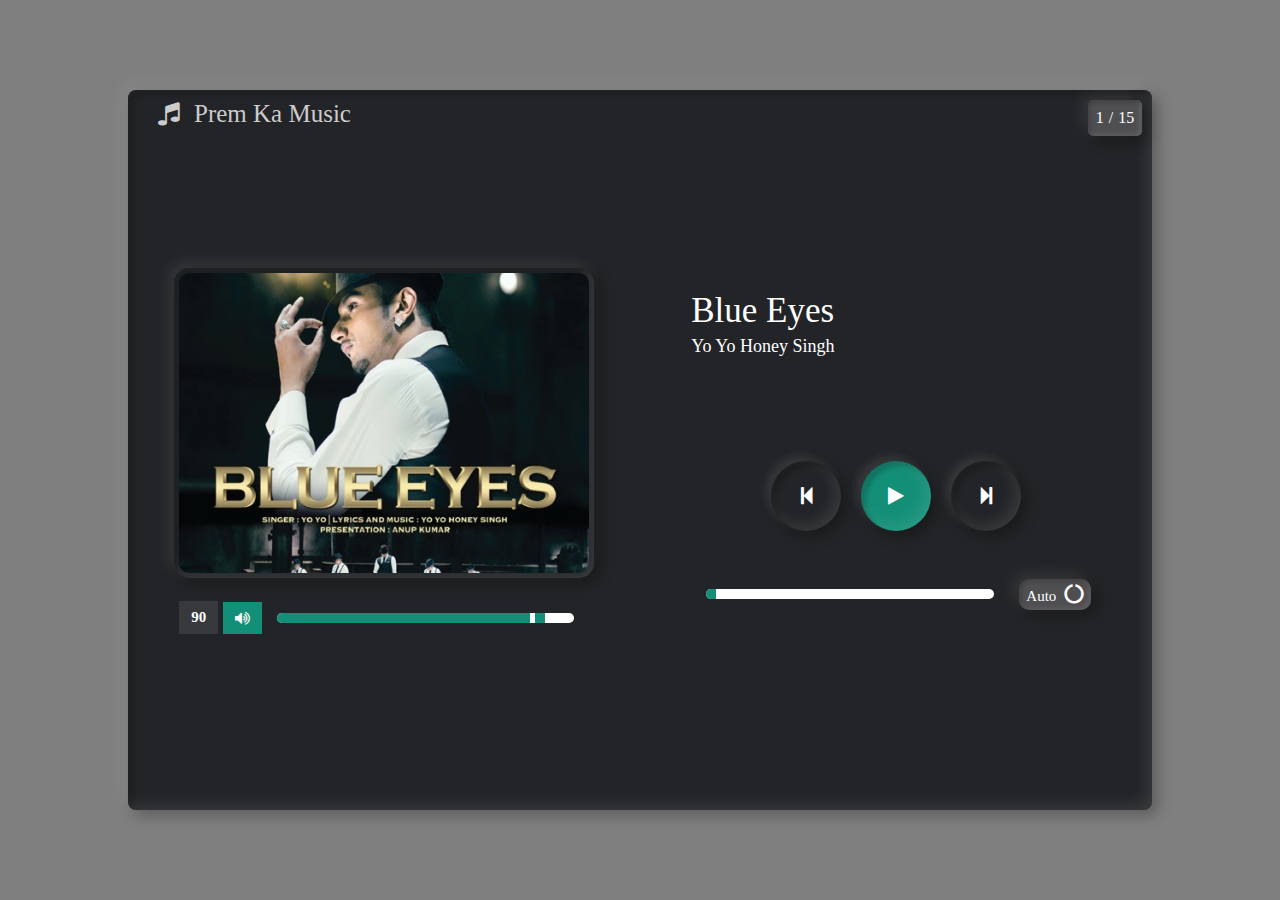
<file: index.html>
<!DOCTYPE html>
<html>
<head>
	<title>music player</title>
    <meta name="viewport" content="width=device-width, initial-scale=1.0">
	  <link rel="stylesheet" href="https://cdnjs.cloudflare.com/ajax/libs/font-awesome/4.7.0/css/font-awesome.min.css">
    <link rel="stylesheet" type="text/css" href="style.css">
</head>

<body>

  <div class="main">
  	<p id="logo"><i class="fa fa-music"></i>Prem Ka Music</p>
    
        <!-- show_song_number -->
        <div class="show_song_no">
          <p id="present">1</p>
          <p>/</p>
          <p id="total">5</p>
        </div>


    <!--- left part --->
     <div class="left">

      <!--- song img --->
      <img id="track_image">
         <div class="volume">
            <p id="volume_show">90</p>
            <i class="fa fa-volume-up" aria-hidden="true" onclick="mute_sound()" id="volume_icon"></i>
            <input type="range" min="0" max="100" value="90" onchange="volume_change()" id="volume">  
         </div>

     </div>
 
     <!--- right part --->
  	 <div class="right">
       <!--- song title & artist name --->
       <div class="song_detail">
           <p id="title">title.mp3</p>
           <p id="artist">Artist name</p>
       </div>

      <!--- middle part --->
  	 	<div class="middle">
  	       <button onclick="previous_song()" id="pre"><i class="fa fa-step-backward" aria-hidden="true"></i></button>
      	   <button onclick="justplay()" id="play"><i class="fa fa-play" aria-hidden="true"></i></button>
  	       <button onclick="next_song()" id="next"><i class="fa fa-step-forward" aria-hidden="true"></i></button>
  	   </div>

       <!--- song duration part --->
        <div class="duration">
           <input type="range" min="0" max="100" value="0" id="duration_slider" onchange="change_duration()">
           <button id="auto" onclick="autoplay_switch()">Auto &nbsp;<i class="fa fa-circle-o-notch" aria-hidden="true"></i></button>
        </div>
           
  	</div>


  </div>
   
  <!--- Add javascript file --->
  <script src="main.js"></script>

</body>
</html>
</file>
<file: style.css>
*{
	margin: 0;
	padding: 0;
	font-family: cursive;
}
body{
	min-height: 100vh;
	display: grid;
	place-items: center;
	background: rgba(0,0,0,0.5);
}
.main{
	position: relative;
	min-height: 80vh;
	width: 80%;
	display: flex;
	align-items: center;
	justify-content: center;
	background: #232427;
	border-radius: 8px;
	box-shadow: inset 5px 5px 5px rgba(0,0,0,0.2),
	 inset -5px -5px 15px rgba(255,255,255,0.1),
	 5px 5px 15px rgba(0,0,0,0.3),
	 -5px -5px 15px rgba(255,255,255,0.1);
}
.main button{
	padding: 10px 12px;
	margin: 0 10px;
}
.main #logo{
	position: absolute;
	top: 10px;
	left: 30px;
	font-size: 25px;
	color: #ccc;
}
.main #logo i{
	margin-right: 15px;
}

/* left & right part */
.left{
	width: 50%;
	display: flex;
	align-items: center;
	justify-content: center;
	flex-direction: column;
}

/* song image */
.left img{
	height: 300px;
	width: 80%;
	border-radius: 15px;
	object-fit: cover;
	box-shadow: inset 5px 5px 5px rgba(0,0,0,0.2),
	 inset -5px -5px 15px rgba(255,255,255,0.1),
	 5px 5px 15px rgba(0,0,0,0.3),
	 -5px -5px 15px rgba(255,255,255,0.1);
	 padding: 5px;
}

/* both range slider part */
input[type="range"] {
	-webkit-appearance: none;
	width: 50%;
	outline: none;
	height: 10px;
	margin: 0 15px;
	overflow: hidden;
	border-radius: 10px;
}
input[type="range"]::-webkit-slider-thumb{
	-webkit-appearance: none;
	height: 10px;
	width: 10px;
	background: #148F77;
	cursor: pointer;
	box-shadow: -415px 0 0 400px #148F77;
}
.right input[type=range]{
	width: 40%;
}

/* volume part */
.left .volume{
	margin-top: 25px;
	width: 80%;
	height: 30px;
	display: flex;
	align-items: center;
	justify-content: center;
	color: #fff;
/*	border: 1px solid #fff;*/
}
.volume input[type="range"] {
	flex: 1;
}
.left .volume p{
	font-weight: bold;
	font-size: 15px;
}
.left .volume i{
	cursor: pointer;
	padding: 8px 12px;
	background: #148F77;
}
.left .volume i:hover{
	background: rgba(245,245,245,0.1);
}
.volume #volume_show{
	padding: 8px 12px;
	margin: 0 5px 0 0;
	background: rgba(245,245,245,0.1);
}

/* right part */
.right{
	width: 50%;
	padding: 10px 0;
	display: flex;
	align-items: center;
	flex-direction: column;
}
 .right .middle{
 	width: 100%;
    display: flex;
	align-items: center;
	justify-content: center;
}
.right .middle button{
	border: none;
	height: 70px;
	width: 70px;
	border-radius: 50%;	
    display: flex;
	align-items: center;
	justify-content: center;
	cursor: pointer;
	outline: none;
	transition: 0.5s;
	background: #232427;
	box-shadow: inset 5px 5px 5px rgba(0,0,0,0.2),
	 inset -5px -5px 15px rgba(255,255,255,0.1),
	 5px 5px 15px rgba(0,0,0,0.3),
	 -5px -5px 10px rgba(255,255,255,0.1);
}
.song_detail{
	position: relative;
	width: 80%;
	overflow: hidden;
	margin-bottom: 6.5em;
/*	border: 1px solid #fff;*/
}
.song_detail #title{
	text-transform: capitalize;
	color: #fff;
	font-size: 35px;
}
.song_detail #artist{
	text-transform: capitalize;
	color: #fff;
	font-size: 18px;
	margin-top: 5px;
}
.right .duration{
	margin-top: 3em;
	position: relative;
	display: flex;
	align-items: center;
	justify-content: center;
	width: 80%;
/*	border: 1px solid #fff;*/
}
.duration input[type="range"] {
	flex: 1;
}
.right #auto{
	font-size: 15px;
	text-align: center;
	cursor: pointer;
	border: none;
	padding: 5px 7px;
	color: #fff;
	background: rgba(255,255,255,0.2);
	outline: none;
	border-radius: 10px;
	box-shadow: inset 2px 2px 5px rgba(0,0,0,0.2),
	 inset -2px -2px 5px rgba(255,255,255,0.1),
	 5px 5px 15px rgba(0,0,0,0.3),
	 -5px -5px 15px rgba(255,255,255,0.1);
}
#play{
	background: #148F77;
}
.right button:hover{
	background: #148F77;
}
.right i:before{
	color: #fff;
	font-size: 20px;
}
.show_song_no{
  position: absolute;
  top: 10px;
  right: 10px;
  width: 30px;
  height: 20px;
  display: flex;
  align-items: center;
  justify-content: center;
  padding: 8px 12px;
  color: #fff;
  border-radius: 5px;
  background: rgba(255,255,255,0.2);
  box-shadow: inset 2px 2px 5px rgba(0,0,0,0.2),
	 inset -2px -2px 5px rgba(255,255,255,0.1),
	 5px 5px 15px rgba(0,0,0,0.3),
	 -5px -5px 15px rgba(255,255,255,0.1);

}
.show_song_no p:nth-child(2){
	margin: 0 5px;
}

/*responsive*/
@media(max-width: 700px){
	.main{
		min-height: 100vh;
		width: 100%;
		flex-direction: column;
	}
	.right{
		margin-top: 50px;
		width: 60%;
	}
	.right .duration{
        width: 90%;
	}
	.left{
		margin-top: 5em;
	    width: 60%;
	}
	.left img{
        min-width: 90%;
        height: 180px;
	}
	.main #logo{
		display: none;
	}
	.song_detail{
		position: absolute;
		top: 5px;
		left: 10px;
		width: 80%;
		height: 70px;
	}
	.song_detail #title{
		font-size: 1.8em;
	}
}

@media(max-width: 500px){
	.main{
		min-height: 80vh;
		width: 80%;
		flex-direction: column;
	}
	.right{
		margin-top: 50px;
		width: 80%;
	}
	.left{
		margin-top: 5em;
	    width: 80%;
	}
	.left img{
        min-width: 90%;
        height: 180px;
	}
	.main #logo{
		display: none;
	}
	.song_detail{
		position: absolute;
		top: 5px;
		left: 10px;
		width: 80%;
		height: 70px;
	}
	.song_detail #title{
		font-size: 1.5em;
	}
	.song_detail #artist{
		font-size: 0.8em;
	}
	.right .middle button{
		height: 62px;
	    width: 62px;
	}
}
</file>
